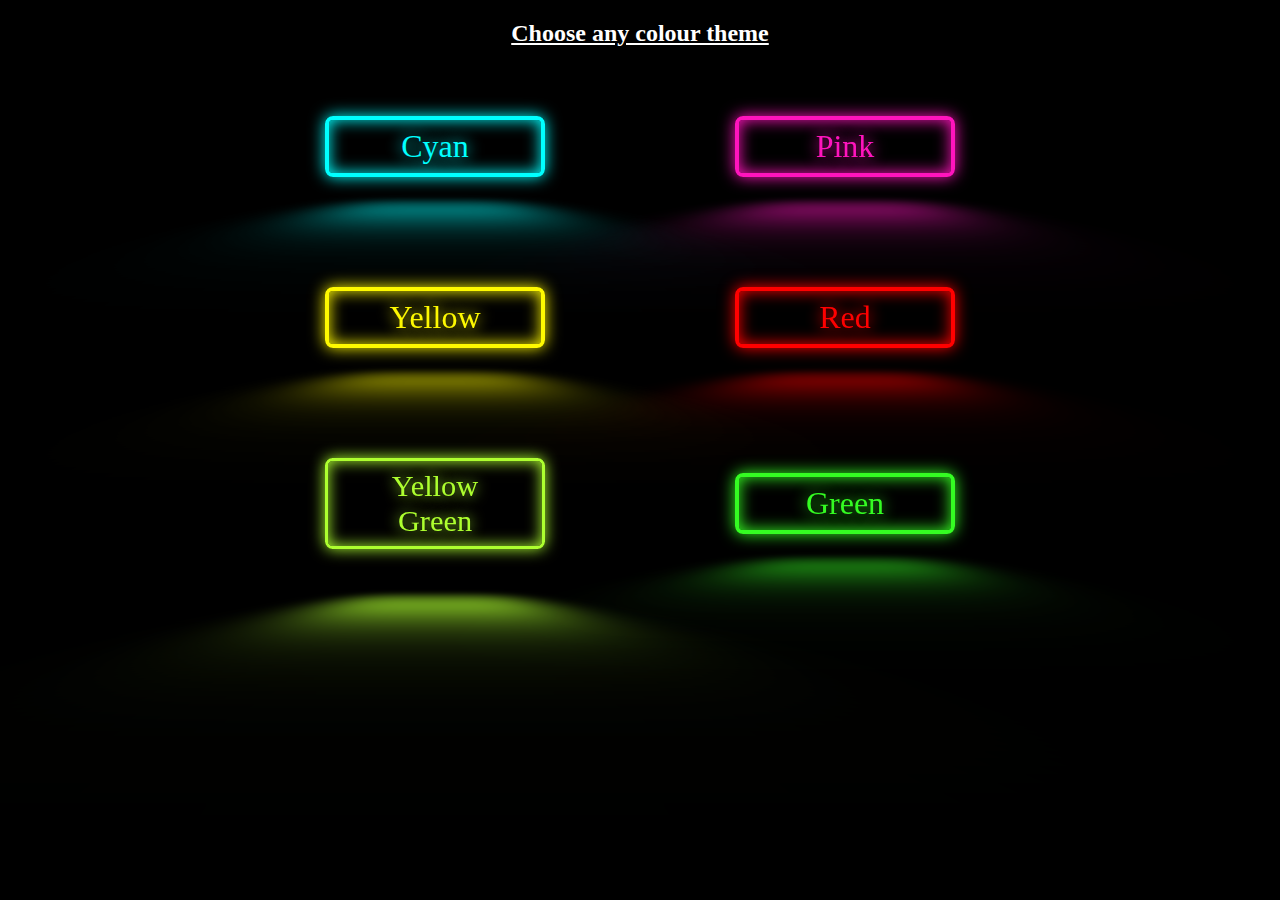
<file: index.html>
<!DOCTYPE html>
<html lang="en">
  <head>
    <meta charset="UTF-8" />
    <meta http-equiv="X-UA-Compatible" content="IE=edge" />
    <meta name="viewport" content="width=device-width, initial-scale=1.0" />
    <title>Document</title>
    <link rel="stylesheet" href="Styles/btn.css" />
    <script src="Scripts/btn.js"></script>
  </head>
  <body>
    <div class="hide">
      <h2><u>Choose any colour theme</u></h2>
      <div class="btn-grp">
        <!-- <a href="#" class="neon-button">Neon</a> -->
        <a href="https://kamayanray16.github.io/RamanujanDemoSite/Cyan_Color.html" class="neon-button2">Cyan</a>
        <a href="https://kamayanray16.github.io/RamanujanDemoSite/Pink_color.html" class="neon-button2">Pink</a>
        <a href="https://kamayanray16.github.io/RamanujanDemoSite/Yellow_color.html" class="neon-button2">Yellow</a>
        <a href="https://kamayanray16.github.io/RamanujanDemoSite/Red_color.html" class="neon-button2">Red</a>
        <a href="https://kamayanray16.github.io/RamanujanDemoSite/Yellow_green_color.html" class="neon-button2" style="font-size: 1.9rem;">Yellow Green</a>
        <a href="https://kamayanray16.github.io/RamanujanDemoSite/Green_color.html" class="neon-button2">Green</a>
      </div>
    </div>
  </body>
</html>
</file>
<file: Styles/btn.css>
:root {
    /* --clr-bg: hsl(323 21% 16%); */
    --clr-bg: black;
    --clr-neon: hsl(317 100% 54%);
    --themeColor: cyan;
    /* --a: purple; */
  }

  body {
    margin: 0;
    padding: 0;
    box-sizing: border-box;
    background-color: var(--clr-bg);
  }
.btn-grp{
    display: grid;
    justify-content: center;
    align-items: center;
    grid-template-columns: 1fr 1fr;
    grid-template-rows: 1fr 1fr;
    /* padding-left: 30%;
    padding-right: 30%;
    padding-top: 5%; */
    margin: 5% 25%;
    column-gap: 180px;
    row-gap: 100px;
  }
  
  .removed {
  display: none;
  }
  .main-display{
    /* display: none; */
  }
  .active {
  display: block;
  }
  .hide h2{
    text-align: center;
    color: white;
    font-family: cursive;
    font-size: x-large;
  }
  .neon-button2 {
  display: inline-block;
  /* width: 170px;
  height: 70px; */
  cursor: pointer;
  text-align: center;
  text-decoration: none;
  /* border: var(--clr-neon) 0.125em solid; */
  font-size: 2rem;
  padding: 0.25em 1em;
  /* text-shadow: 0 0 0.45em var(--clr-neon); */
  border-radius: 0.25em;
  /* box-shadow:inset 0 0 0.5em 0 var(--clr-neon),0 0 0.5em 0 var(--clr-neon); */
  /* color: var(--clr-neon); */
  position: relative;
  margin: 5px;
  }
  .neon-button2::before {
    content: "";
    position: absolute;
    /* background: var(--clr-neon); */
    top: 120%;
    left: 0;
    height: 100%;
    width: 100%;
    transition: background-color 100ms linear;
    pointer-events: none;
    transform: perspective(1em) rotateX(40deg) scale(1, 0.35);
    filter: blur(1em);
    opacity: 0.7;
  }
  
  .neon-button2::after {
    content: "";
    position: absolute;
    top: 0;
    bottom: 0;
    left: 0;
    right: 0;
    opacity: 0;
    /* box-shadow: 0 0 2em 0.5em var(--clr-neon);  */
    /* background: var(--clr-neon); */
    z-index: -1;
    transition: opacity 100ms linear;
  }
  
  /* a[1] */
  .neon-button2:nth-of-type(1) {
    /* grid-column: 1/2; */
  border: cyan 0.125em solid;
  text-shadow: 0 0 0.45em cyan;
  box-shadow: inset 0 0 0.5em 0 cyan, 0 0 0.5em 0 cyan;
  color: cyan;
  }
  .neon-button2:nth-of-type(1):before {
  background: cyan;
  }
  .neon-button2:nth-of-type(1)::after {
  box-shadow: 0 0 2em 0.5em cyan;
  background: cyan;
  }
  
  /* a[2] */
  .neon-button2:nth-of-type(2) {
  border: var(--clr-neon) 0.125em solid;
  text-shadow: 0 0 0.45em var(--clr-neon);
  box-shadow: inset 0 0 0.5em 0 var(--clr-neon), 0 0 0.5em 0 var(--clr-neon);
  color: var(--clr-neon);
  }
  .neon-button2:nth-of-type(2):before {
  background: var(--clr-neon);
  }
  .neon-button2:nth-of-type(2)::after {
  box-shadow: 0 0 2em 0.5em var(--clr-neon);
  background: var(--clr-neon);
  }
  
  /* a[3] */
  .neon-button2:nth-of-type(3) {
  border: #FEF900 0.125em solid;
  text-shadow: 0 0 0.45em #FEF900;
  box-shadow: inset 0 0 0.5em 0 #FEF900, 0 0 0.5em 0 #FEF900;
  color: #FEF900;
  }
  .neon-button2:nth-of-type(3):before {
  background: #FEF900;
  }
  .neon-button2:nth-of-type(3)::after {
  box-shadow: 0 0 2em 0.5em #FEF900;
  background: #FEF900;
  }
  
  /* a[4] */
  .neon-button2:nth-of-type(4) {
    border: red 0.125em solid;
    text-shadow: 0 0 0.45em red;
    box-shadow: inset 0 0 0.5em 0 red, 0 0 0.5em 0 red;
    color: red;
  }
  .neon-button2:nth-of-type(4):before {
    background: red;
  }
  .neon-button2:nth-of-type(4)::after {
    box-shadow: 0 0 2em 0.5em red;
    background: red;
  }
  
  /* a[5] */
  .neon-button2:nth-of-type(5) {
    border: greenyellow 0.125em solid;
    text-shadow: 0 0 0.45em greenyellow;
    box-shadow: inset 0 0 0.5em 0 greenyellow, 0 0 0.5em 0 greenyellow;
    color: greenyellow;
  }
  .neon-button2:nth-of-type(5):before {
    background: greenyellow;
  }
  .neon-button2:nth-of-type(5)::after {
    box-shadow: 0 0 2em 0.5em greenyellow;
    background: greenyellow;
  }
  
  /* a[6] */
  .neon-button2:nth-of-type(6) {
    border: #34fc22 0.125em solid;
    text-shadow: 0 0 0.45em #34fc22;
    box-shadow: inset 0 0 0.5em 0 #34fc22, 0 0 0.5em 0 #34fc22;
    color: #34fc22;
  }
  .neon-button2:nth-of-type(6):before {
    background: #34fc22;
  }
  .neon-button2:nth-of-type(6)::after {
    box-shadow: 0 0 2em 0.5em #34fc22;
    background: #34fc22;
  }
  
  .neon-button2:hover,
  .neon-button2:focus {
  /* background: var(--clr-neon); */
  color: var(--clr-bg);
  text-shadow: none;
  }
  .neon-button2:hover::before,
  .neon-button2:focus::before {
  opacity: 1;
  }
  
  .neon-button2:hover::after,
  .neon-button2:focus::after {
  opacity: 1;
  }
</file>
